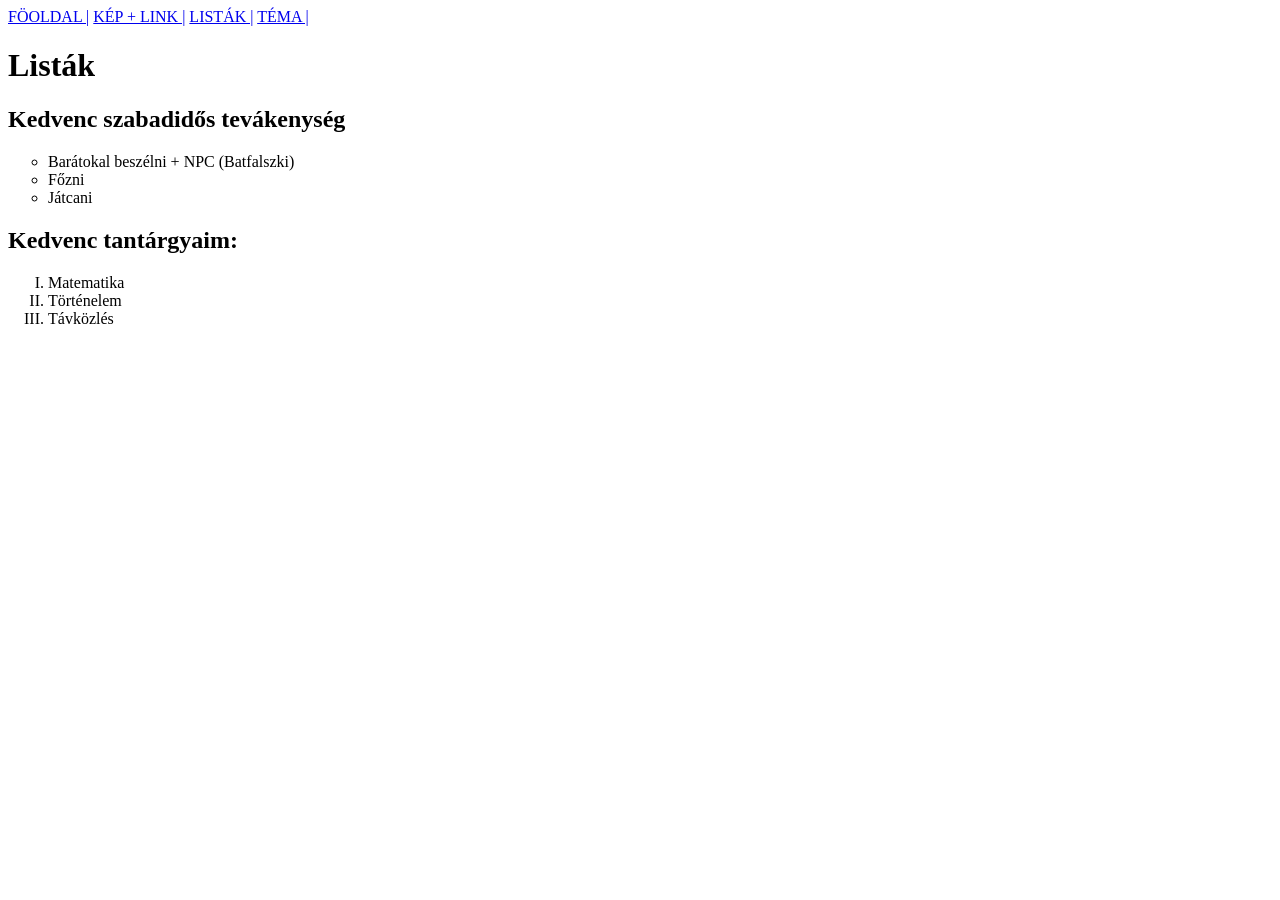
<file: lista.html>
<!DOCTYPE html>
<html lang="hu">
<head>
    <meta charset="UTF-8">
    <meta name="viewport" content="width=device-width, initial-scale=1.0">
    <link rel="stylesheet" href="css/style.css">
    <title>Document</title>
</head>
<body>
        <nav>
        <a href="index.html"> FÖOLDAL |</a>
        <a href="keplink.html">KÉP + LINK |</a>
        <a href="lista.html">LISTÁK |</a>
        <a href="tema.html">TÉMA |</a>
    </nav>
    <h1>Listák</h1>
    <h2>Kedvenc szabadidős tevákenység</h2>
    <ul style="list-style-type: circle;">
        <li>Barátokal beszélni + NPC (Batfalszki)</li>
        <li>Főzni</li>
        <li>Játcani</li>
    </ul>
    <h2>Kedvenc tantárgyaim:</h2>
    <ol type="I">
        <li>Matematika</li>
        <li>Történelem</li>
        <li>Távközlés</li>
    </ol>
</body>
</html>
</file>
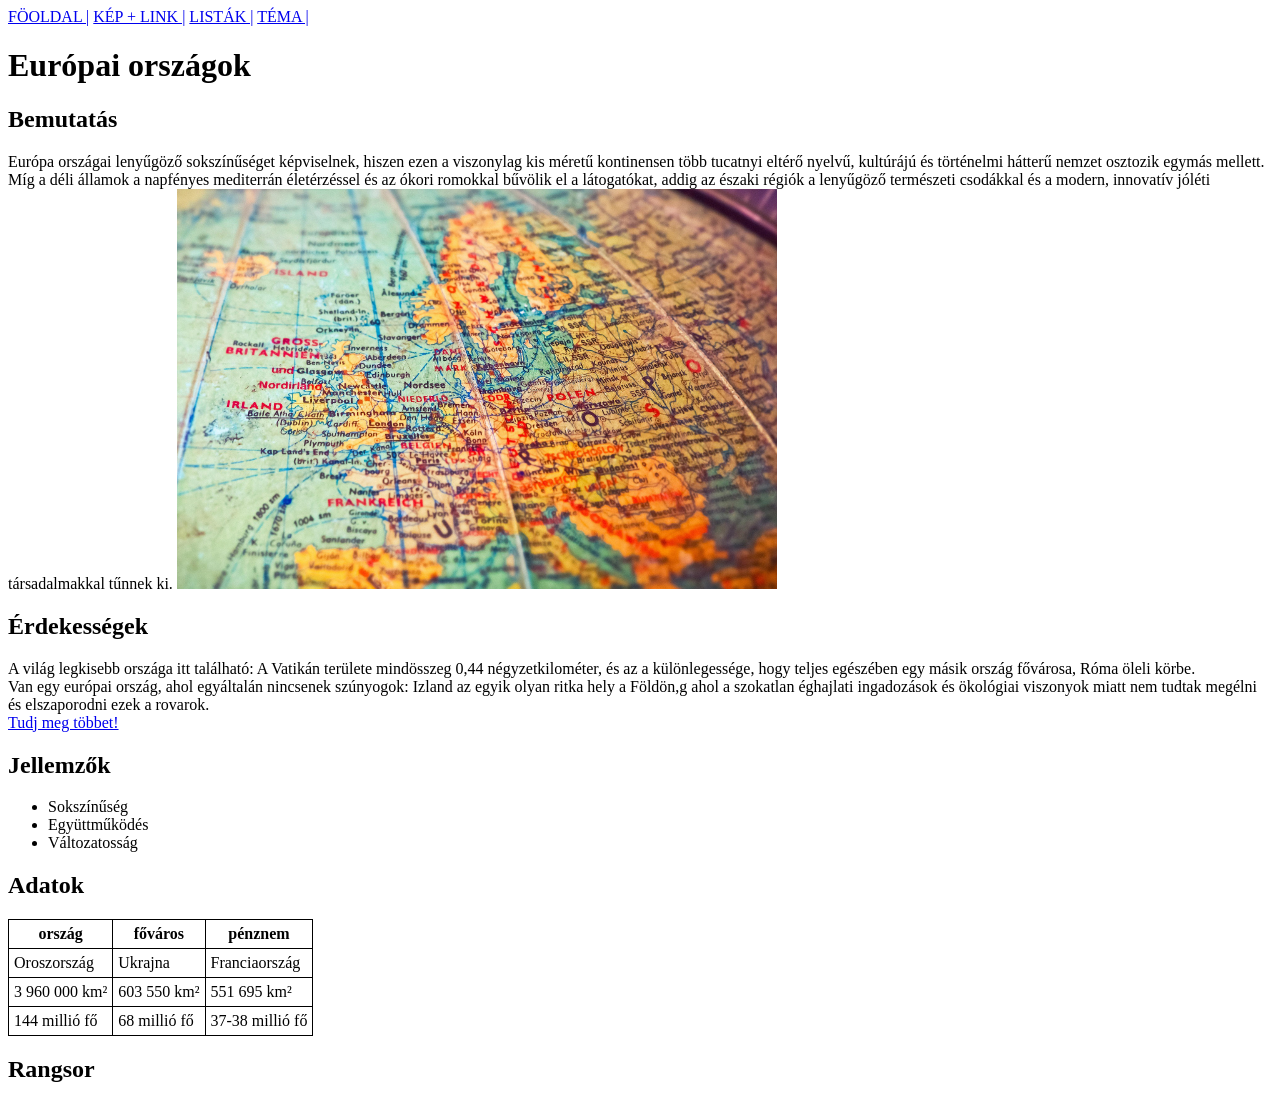
<file: tema.html>
<!DOCTYPE html>
<html lang="hu">
<head>
    <meta charset="UTF-8">
    <meta name="viewport" content="width=device-width, initial-scale=1.0">
    <title>Weboldalam</title>
    <link rel="stylesheet" href="css/style.css">
</head>
<body>
     <nav>
        <a href="index.html"> FÖOLDAL |</a>
        <a href="keplink.html">KÉP + LINK |</a>
        <a href="lista.html">LISTÁK |</a>
        <a href="tema.html">TÉMA |</a>
    </nav>
    <h1>Európai országok</h1>
    <h2>Bemutatás</h2>
    Európa országai lenyűgöző sokszínűséget képviselnek,
    hiszen ezen a viszonylag kis méretű kontinensen több tucatnyi eltérő nyelvű,
    kultúrájú és történelmi hátterű nemzet osztozik egymás mellett. 
    Míg a déli államok a napfényes mediterrán életérzéssel és az ókori romokkal bűvölik el a látogatókat,
    addig az északi régiók a lenyűgöző természeti csodákkal és a modern,
    innovatív jóléti társadalmakkal tűnnek ki.
    <img src="img/uwu.jpg" alt="" style="width: 600px;">
    <h2>Érdekességek</h2>
    A világ legkisebb országa itt található: A Vatikán területe mindösszeg 0,44 négyzetkilométer, és az a különlegessége, hogy teljes egészében egy másik ország fővárosa, Róma öleli körbe. <br>
Van egy európai ország, ahol egyáltalán nincsenek szúnyogok: Izland az egyik olyan ritka hely a Földön,g ahol a szokatlan éghajlati ingadozások és ökológiai viszonyok miatt nem tudtak megélni és elszaporodni ezek a rovarok. <br>
<a href="https://hu.wikipedia.org/wiki/Eur%C3%B3pa_orsz%C3%A1gai" target="_blank">Tudj meg többet!</a>
    <h2>Jellemzők</h2>
        <ul>
            <li>Sokszínűség</li>
            <li>Együttműködés</li>
            <li>Változatosság</li>
        </ul>
           
    <h2>Adatok</h2>
    <table style="border: 5px;">
        <th>ország</th>
        <th>főváros</th>
        <th>pénznem</th>
        <tr>
            <td>Oroszország</td>
            <td>Ukrajna</td>
            <td>Franciaország</td>
        </tr>
        <tr>
            <td>3 960 000 km²</td>
            <td>603 550 km²</td>
            <td>551 695 km²</td>
        </tr>
        <tr>
            <td>144 millió fő</td>
            <td>68 millió fő</td>
            <td>37-38 millió fő</td>
        </tr>
    </table>
    <h2>Rangsor</h2>
</body>
</html>
</file>
<file: css/style.css>
table {
    border-collapse: collapse;
}
th, td {
    border: 1px solid black;
    padding: 5px;
}
</file>
